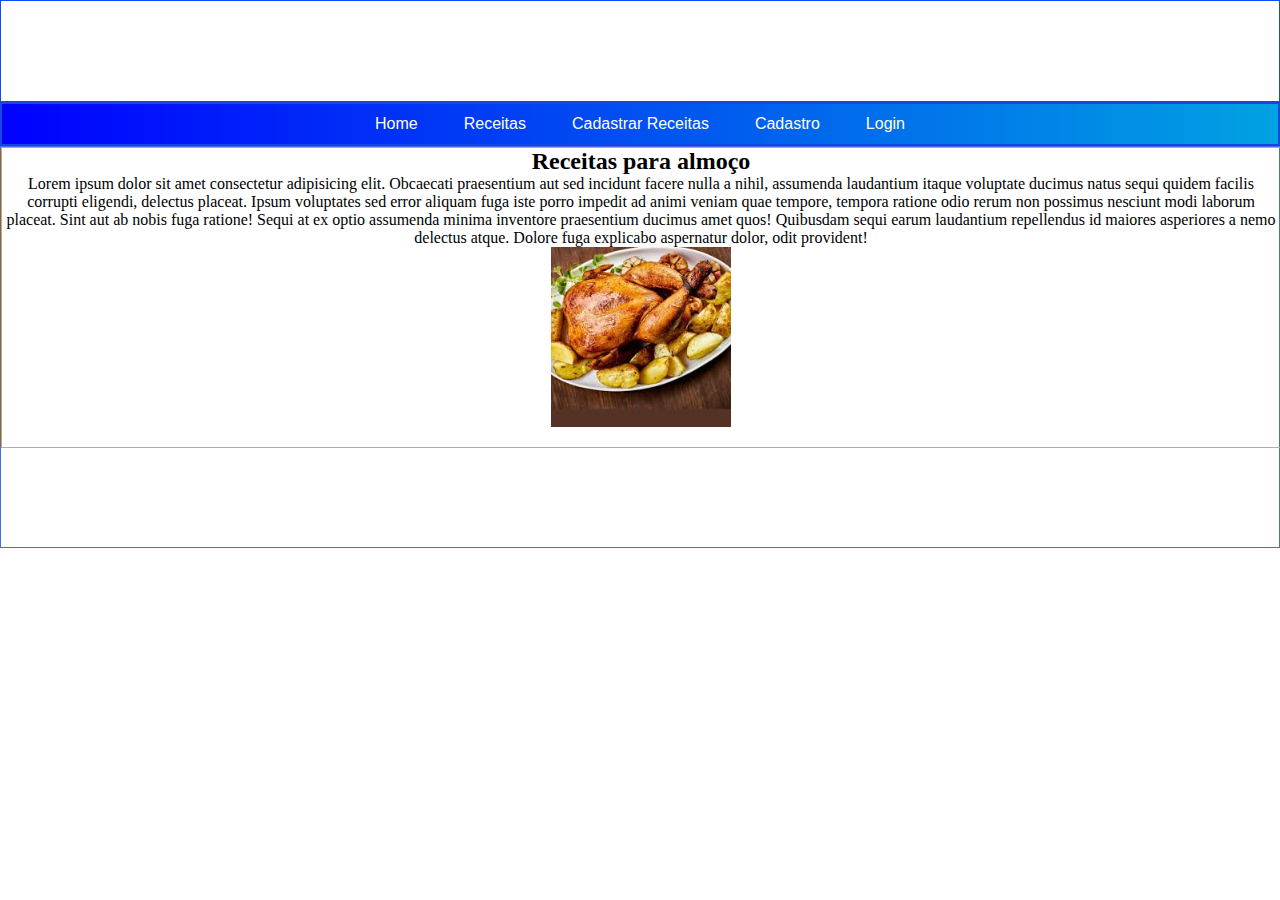
<file: index.html>
<!DOCTYPE html>
<html lang="en">
<head>
   <meta charset="UTF-8">
   <meta name="viewport" content="width=device-width, initial-scale=1.0">
   <link rel="stylesheet" href="style.css">
   <title>Minhas receitas</title>
</head>
<body>
    <header id="cabecalho"></header>

    <nav id="menu">
        <ul>
            <li> <a href="#">Home</a> </li>
            <li> <a href="#">Receitas</a> </li>
            <li> <a href="#">Cadastrar Receitas</a> </li>
            <li> <a href="#">Cadastro</a> </li>
            <li> <a href="#">Login</a> </li>
        <ul>
    </nav>


    <main class="principal">
        <div class="conteudo">
            <h2>Receitas para almoço</h2>
<p>
  Lorem ipsum dolor sit amet consectetur adipisicing elit. Obcaecati praesentium aut sed incidunt facere 
  nulla a nihil, assumenda laudantium itaque voluptate ducimus natus sequi quidem facilis corrupti eligendi, delectus placeat.
Ipsum voluptates sed error aliquam fuga iste porro impedit ad animi veniam quae tempore, tempora ratione odio rerum non possimus nesciunt modi 
laborum placeat. Sint aut ab nobis fuga ratione!
Sequi at ex optio assumenda minima inventore praesentium ducimus amet quos! Quibusdam 
sequi earum laudantium repellendus id maiores asperiores a nemo delectus atque. Dolore fuga explicabo aspernatur dolor, odit provident!

</p>

<div class="imagens">

    <img src="./images.jpg" alt=""
</div>
        </div>
        </div>

    </main>

</body>
</html>
</file>
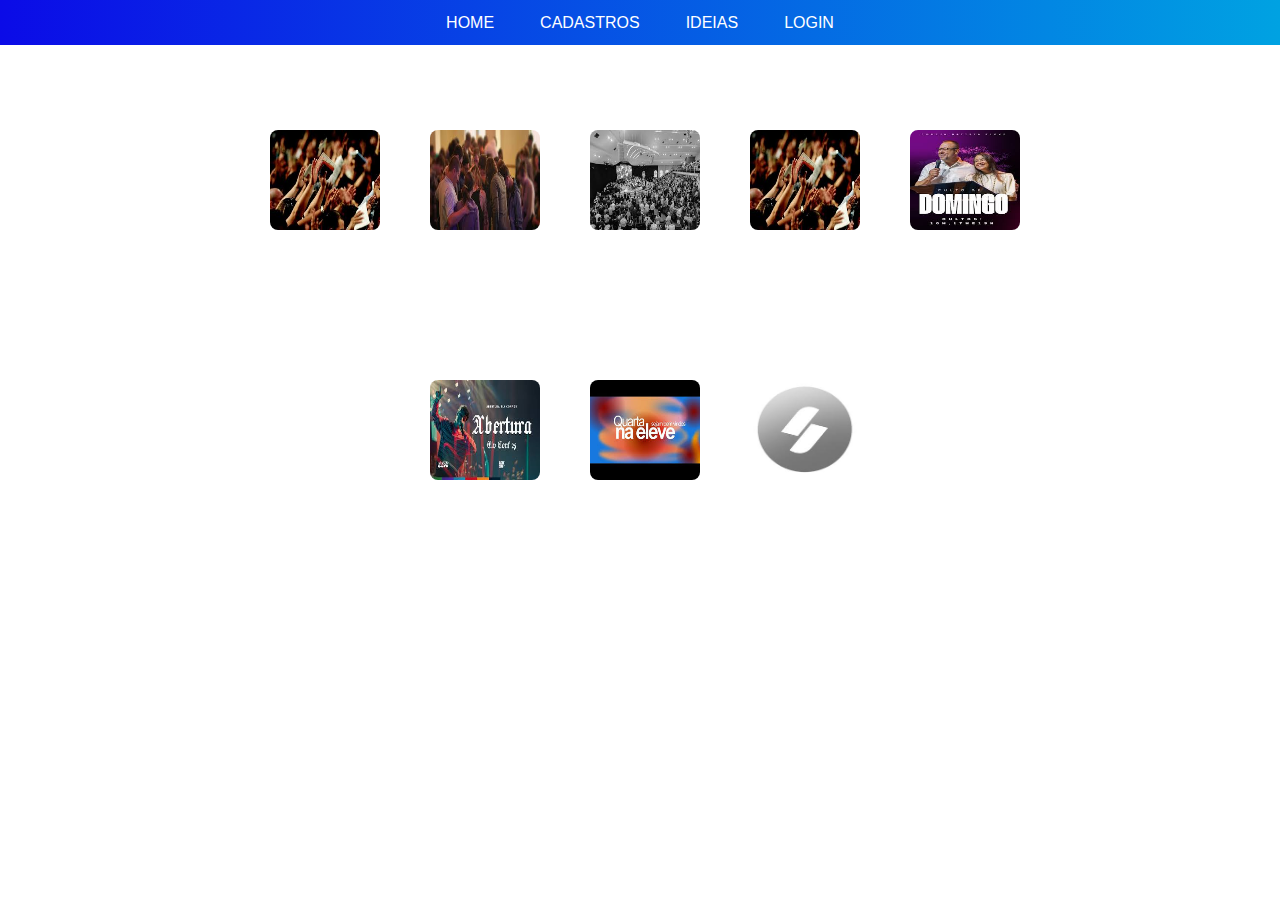
<file: galeria.html>
<!DOCTYPE html>
<html lang="en">
<head>
   <meta charset="UTF-8">
   <meta name="viewport" content="width=device-width, initial-scale=1.0">
   <link rel="stylesheet" href="estilo.css">
   <title>Celulasibe</title>
</head>
<body>

    <header id="cabecalho"></header>
    <nav id="menu">
        <ul>
            <li> <a href="inicio.html">HOME</a> </li>
            <li> <a href="cadastro.html">CADASTROS</a> </li>
            <li> <a href="galeria.html">IDEIAS</a> </li>
            <li> <a href="#">LOGIN</a> </li>
        <ul>
    </nav>


    <main class="principal">
    <div class="img-galeria"><img src="./download (2).jpg">
    </div>

    <div class="img-galeria"><img src="./download.jpg">
    </div>

    <div class="img-galeria"><img src="./download (4).jpg">
    </div>

    <div class="img-galeria"><img src="./download (2).jpg">
    </div>

    <div class="img-galeria"><img src="./download (5).jpg">
    </div>

    <div class="img-galeria"><img src="./images (1).jpg">
    </div>

    <div class="img-galeria"><img src="./download (6).jpg">
    </div>

    <div class="img-galeria"><img src="./download (7).jpg">
    </div>

    </main>

</body>
</html>
</file>
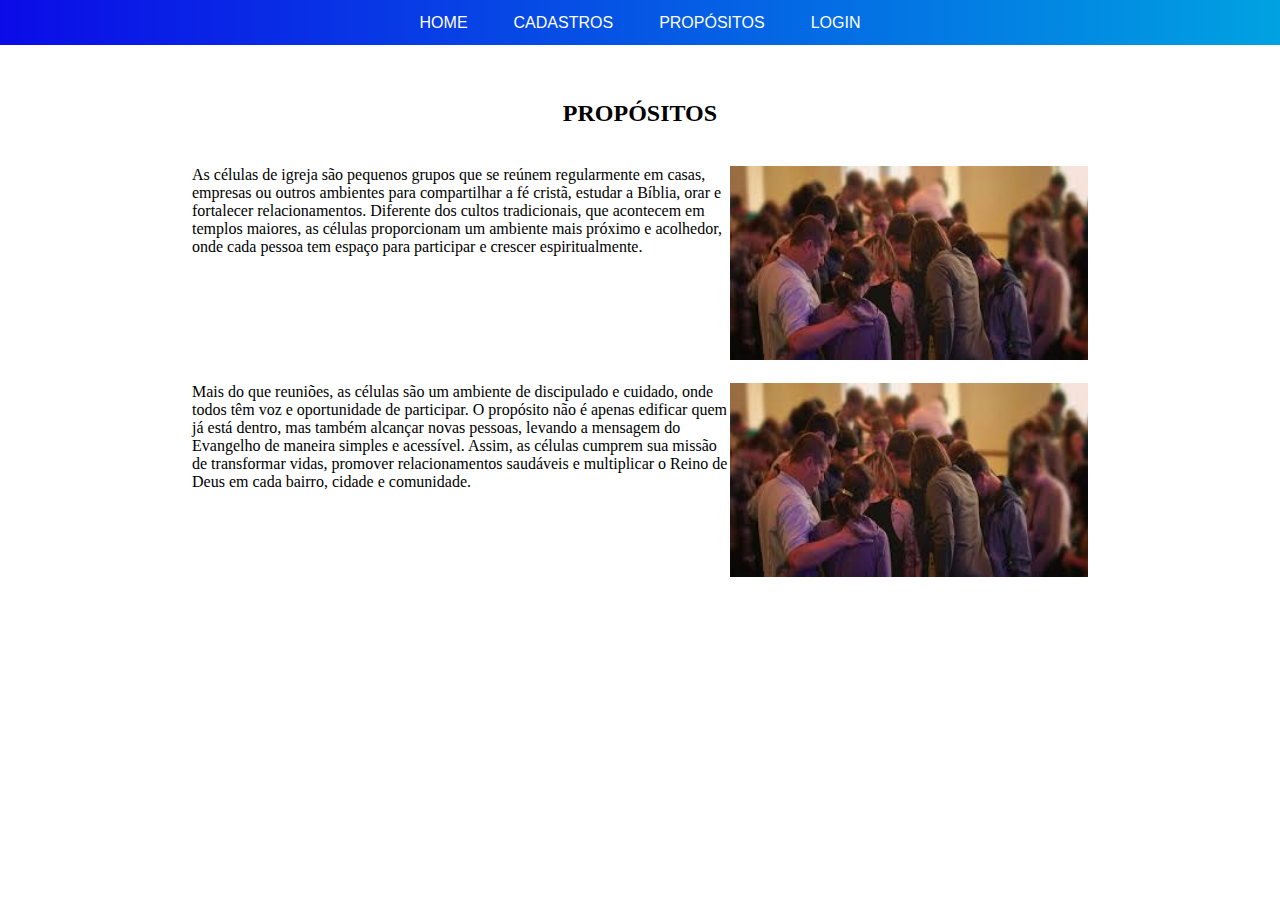
<file: inicio.html>
<!DOCTYPE html>
<html lang="en">
<head>
   <meta charset="UTF-8">
   <meta name="viewport" content="width=device-width, initial-scale=1.0">
   <link rel="stylesheet" href="estilo.css">
   <title>Celulasibe</title>
</head>
<body>

    <header id="cabecalho"></header>
    <nav id="menu">
        <ul>
            <li> <a href="inicio.html">HOME</a> </li>
            <li> <a href="cadastro.html">CADASTROS</a> </li>
            <li> <a href="galeria.html">PROPÓSITOS</a> </li>
            <li> <a href="#">LOGIN</a> </li>
        <ul>
    </nav>

    <main class="principal">
        <h2>PROPÓSITOS</h2>
        <div class="conteudo">
            
            <div class="text-proposito">
                <p>
                    As células de igreja são pequenos grupos que se reúnem regularmente em casas, empresas ou outros ambientes para compartilhar
                     a fé cristã, estudar a Bíblia, orar e fortalecer relacionamentos. Diferente dos cultos tradicionais, que acontecem em templos maiores, 
                    as células proporcionam um ambiente mais próximo e acolhedor, onde cada pessoa tem espaço para participar e crescer espiritualmente.
                
                </p>
            </div>

            <div class="img-proposito">
                <img src="download.jpg" alt="">
            </div>


            <div class="text-proposito">
                <p>
                    Mais do que reuniões, as células são um ambiente de discipulado e cuidado,
                     onde todos têm voz e oportunidade de participar. O propósito não é apenas edificar
                      quem já está dentro, mas também alcançar novas pessoas, levando a mensagem do Evangelho de
                       maneira simples e acessível. Assim, as células cumprem sua missão de transformar vidas, promover relacionamentos
                        saudáveis 
                    e multiplicar o Reino de Deus em cada bairro, cidade e comunidade.
                
                </p>
            </div>
            
            <div class="img-proposito">
                <img src="download.jpg" alt="">
            </div>
            
        </div>
        </div>

    </main>

</body>
</html>
</file>
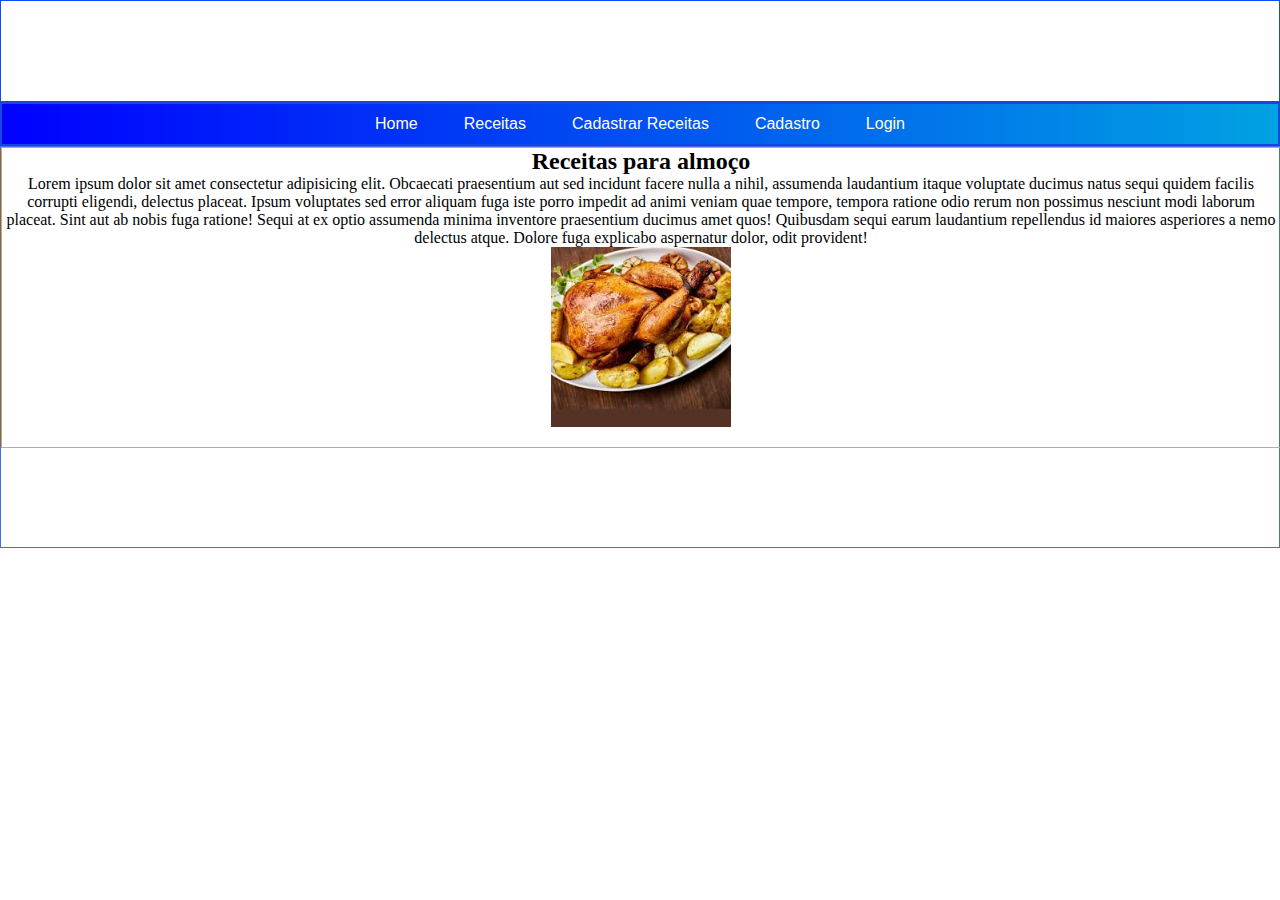
<file: receitas.html>
<!DOCTYPE html>
<html lang="en">
<head>
   <meta charset="UTF-8">
   <meta name="viewport" content="width=device-width, initial-scale=1.0">
   <link rel="stylesheet" href="style.css">
   <title>Minhas receitas</title>
</head>
<body>
    <header id="cabecalho"></header>

    <nav id="menu">
        <ul>
            <li> <a href="#">Home</a> </li>
            <li> <a href="#">Receitas</a> </li>
            <li> <a href="#">Cadastrar Receitas</a> </li>
            <li> <a href="#">Cadastro</a> </li>
            <li> <a href="#">Login</a> </li>
        <ul>
    </nav>


    <main class="principal">
        <div class="conteudo">
            <h2>Receitas para almoço</h2>
<p>
  Lorem ipsum dolor sit amet consectetur adipisicing elit. Obcaecati praesentium aut sed incidunt facere nulla a nihil, assumenda laudantium itaque voluptate ducimus natus sequi quidem facilis corrupti eligendi, delectus placeat.
Ipsum voluptates sed error aliquam fuga iste porro impedit ad animi veniam quae tempore, tempora ratione odio rerum non possimus nesciunt modi laborum placeat. Sint aut ab nobis fuga ratione!
Sequi at ex optio assumenda minima inventore praesentium ducimus amet quos! Quibusdam sequi earum laudantium repellendus id maiores asperiores a nemo delectus atque. Dolore fuga explicabo aspernatur dolor, odit provident!

</p>

<div class="imagens">

    <img src="./images.jpg" alt=""
</div>
        </div>
        </div>

    </main>

</body>
</html>
</file>
<file: style.css>
*{
    margin: 0;
    padding: 0;
}


#cabecalho{
    border: 1px solid rgb(13, 74, 255);
    height: 100px;
}
#menu{
    border: 2px solid rgb(20, 71, 223); 
    display: flex;
    justify-content: center;
    align-items: center;
    height: 40px;
    background-color: rgb(141, 199, 247);
    background-image: linear-gradient(to right, rgb(0, 0, 255), rgb(0, 162, 226));
}

#menu a{
    text-decoration: none;
    color: rgb(255, 255, 255);
    font-family:'Franklin Gothic Medium', 'Arial Narrow', Arial, sans-serif;
    padding: 18px;
    margin: 3px;
}  
#menu a:hover{
    color: bisque;
    padding: 30px;
    margin: 15px;
}
#menu li{
    list-style-type: none;
  
    display: inline;

}

.principal{
    border: 1px solid royalblue;
    height: 400px;
    justify-content: center;
    text-align: center;
}

.conteudo{
    width: 100%;
    border: 1px solid orange;
}

.imagens {
    width: 200px;
    height: 200px;
    margin: 0 auto;
}

.imagens img{
    width: 90%;
}
.conteudo div{
    border
}
</file>
<file: estilo.css>
*{
    margin: 0;
    padding: 0;
}


#cabecalho{
    border: 0px solid rgb(196, 203, 221);
    height: 100px;
}
#menu{
    position: fixed;
    top: 0;
    width: 100%;
    display: flex;
    justify-content: center;
    align-items: center;
    height: 45px;
    background-color: rgb(141, 199, 247);
    background-image: linear-gradient(to right, rgb(11, 11, 231), rgb(0, 162, 226));
}

#menu a{
    text-decoration: none;
    color: rgb(255, 255, 255);
    font-family:'Franklin Gothic Medium', 'Arial Narrow', Arial, sans-serif;
    padding: 18px;
    margin: 3px;
}  
#menu a:hover{
    color: rgb(136, 219, 87);
    padding: 30px;
    margin: 15px;
}
#menu li{
    list-style-type: none;
    display: inline;

}

.principal{
    height: auto;
    display: flex;
    height: 500px;
    justify-content: center;
    text-align: center;
    flex-wrap: wrap;
    margin: 0 auto;
    width: 70%;

}

.conteudo{
    display: flex;
    flex-wrap: wrap;
    background-color: rgb(255, 255, 255);    
    
}

.img-proposito{
    width: 40%;
    margin: 0 auto;
    
}

.img-proposito img{
    width: 100%;
}
.text-proposito{
    width: 60%;
    text-align: left;
}

.img-galeria{
    width: 100px;
    height: 100px;
    margin: 30px;
}

.img-galeria img{
    width: 100%;
    border-radius: 10px;
    height: 100%;
}

.img-galeria img{
    width: 110%;
    border-radius: 8px;
    height: 100%;
}
</file>
